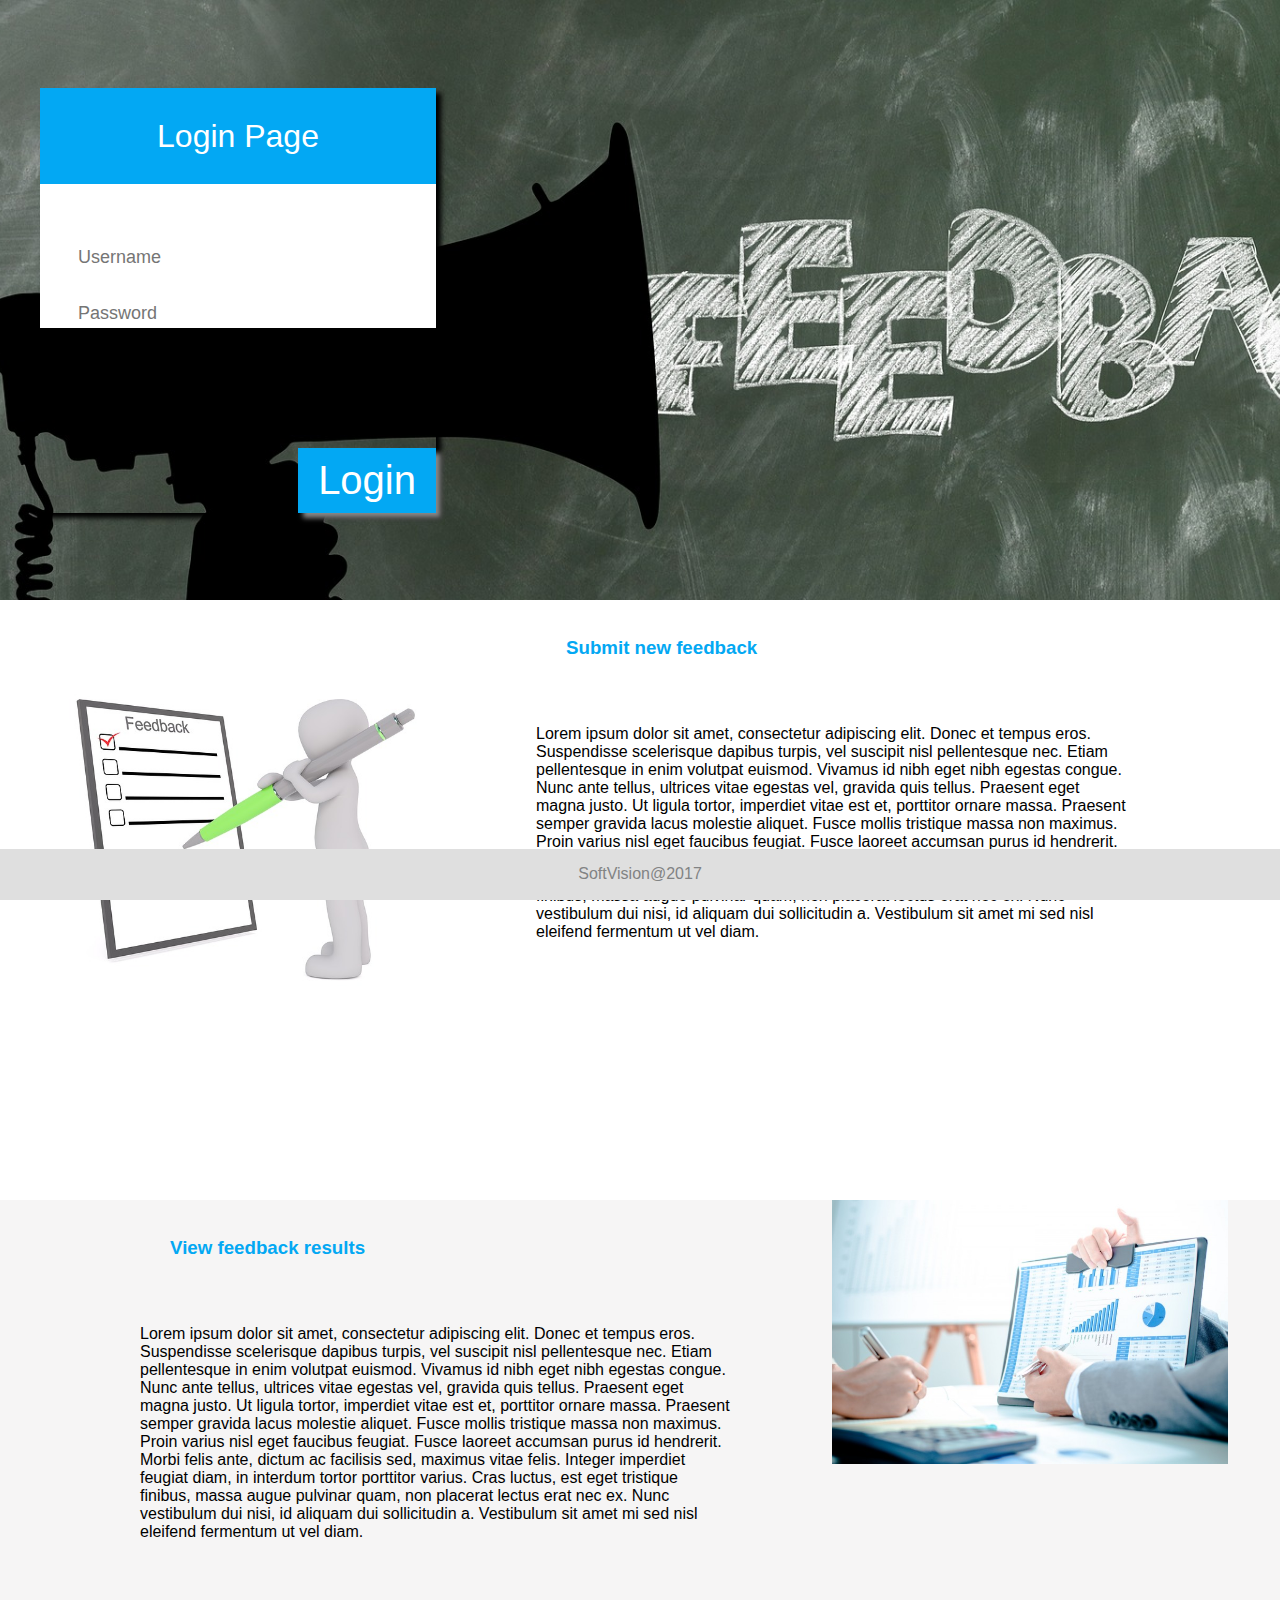
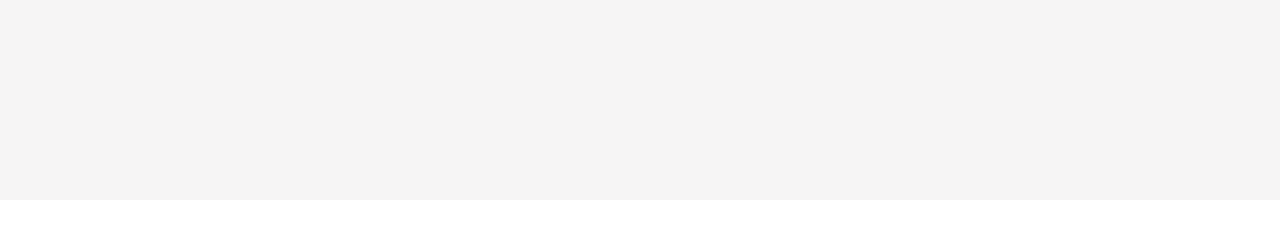
<file: indexv3.html>
<!DOCTYPE html>
<html lang="en">
<head>
    <meta charset="UTF-8">
    <meta name="viewport" content="width=device-width, initial-scale=1.0">
    <link rel="stylesheet" type="text/css" href ="/css/Common.css">
    <link rel="stylesheet" type="text/css" href ="/css/CommonTheme.css">
    <link rel="stylesheet" type="text/css" href ="/css/login.css">
    <link rel="stylesheet" type="text/css" href="/css/Evaluation.css">
    <link rel="stylesheet" type="text/css" href="/css/EvaluationTheme.css">
    <link rel="stylesheet" type="text/css" href="/css/NewEvaluation.css">
    <meta http-equiv="X-UA-Compatible" content="ie=edge">
    <title>Document</title>
</head>
<body>
    
    <div id="app"></div>
    <script src="data.js" type="text/javascript"> </script>
    <script src="src/views/common/common.js" type="text/javascript"> </script>
    <script src="src/indexv3.js" type="text/javascript"></script>
    
    <script src="src/login.js" type="text/javascript"> </script>
    
    <script src="src/Evaluation.js" type="text/javascript"> </script>
    <script src="src/newEvaluation.js" type="text/javascript"> </script>
    
      

      
    
</body>
</html>
</file>
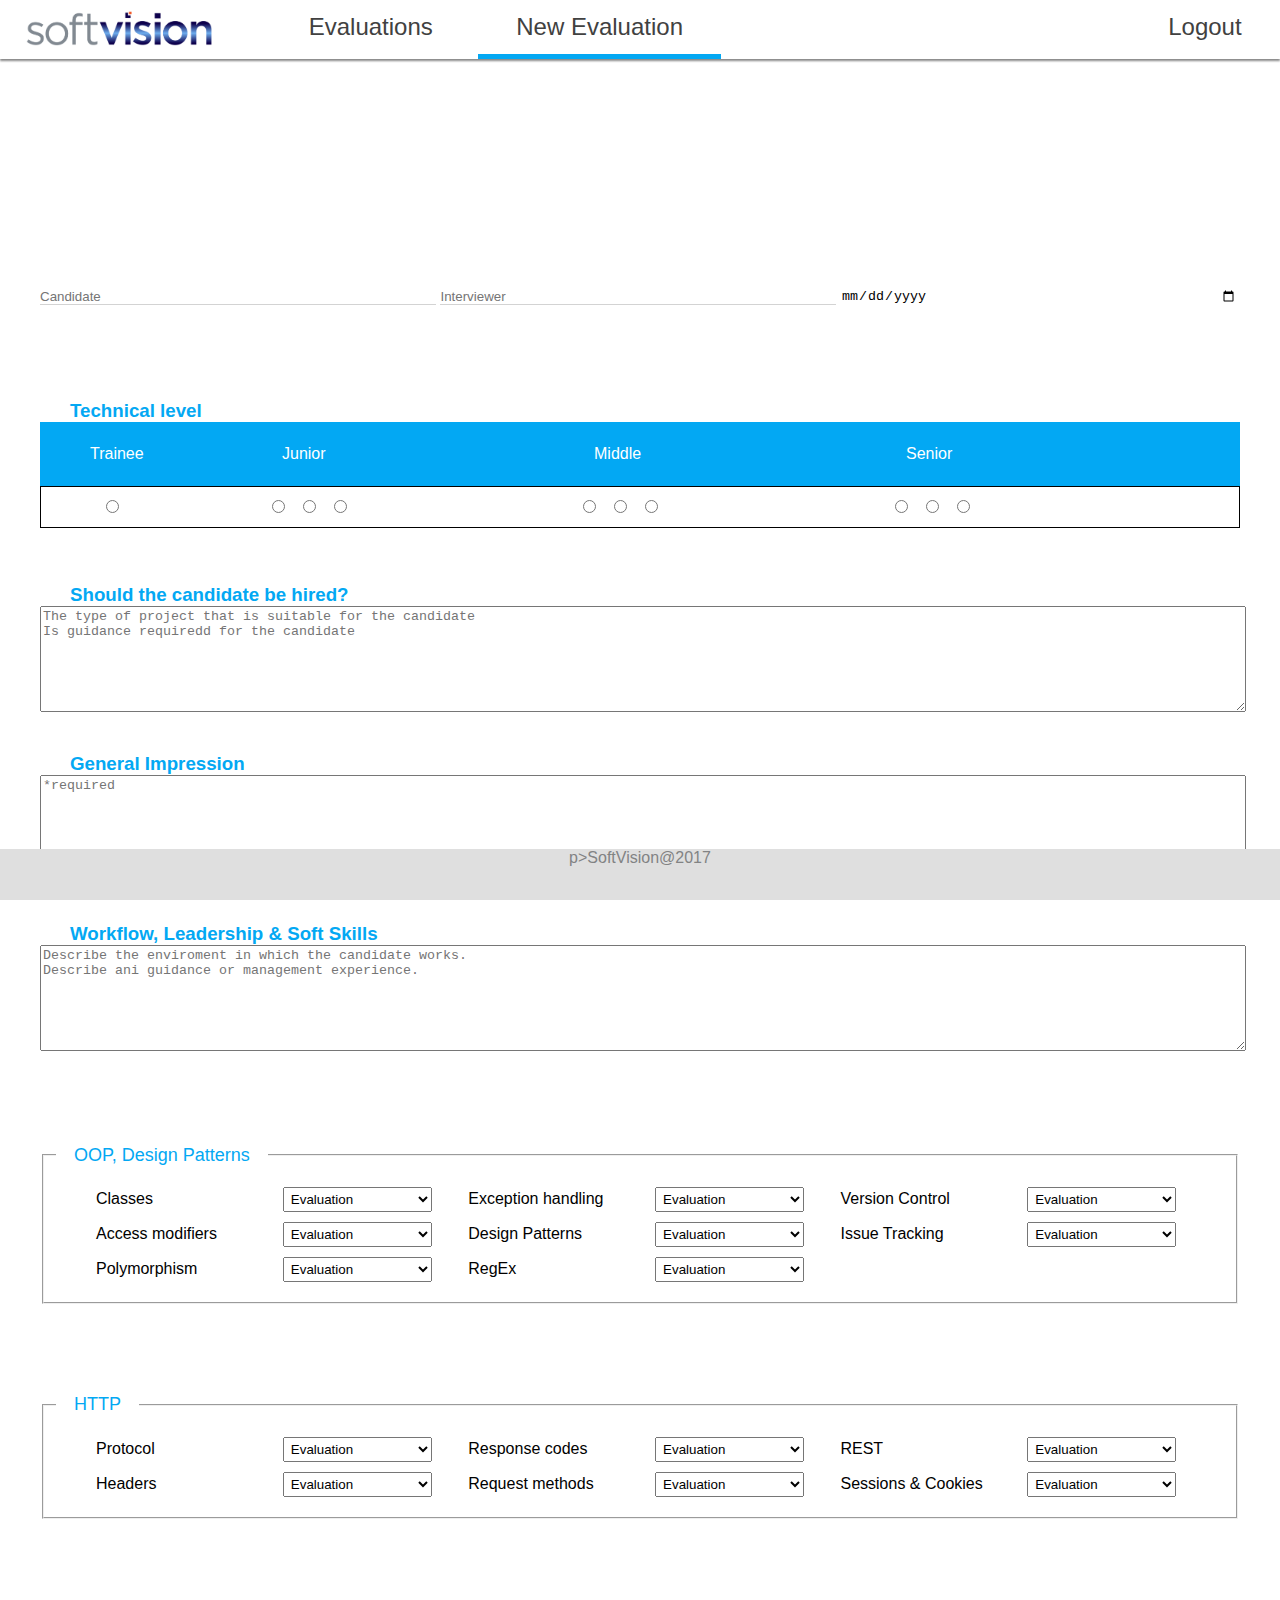
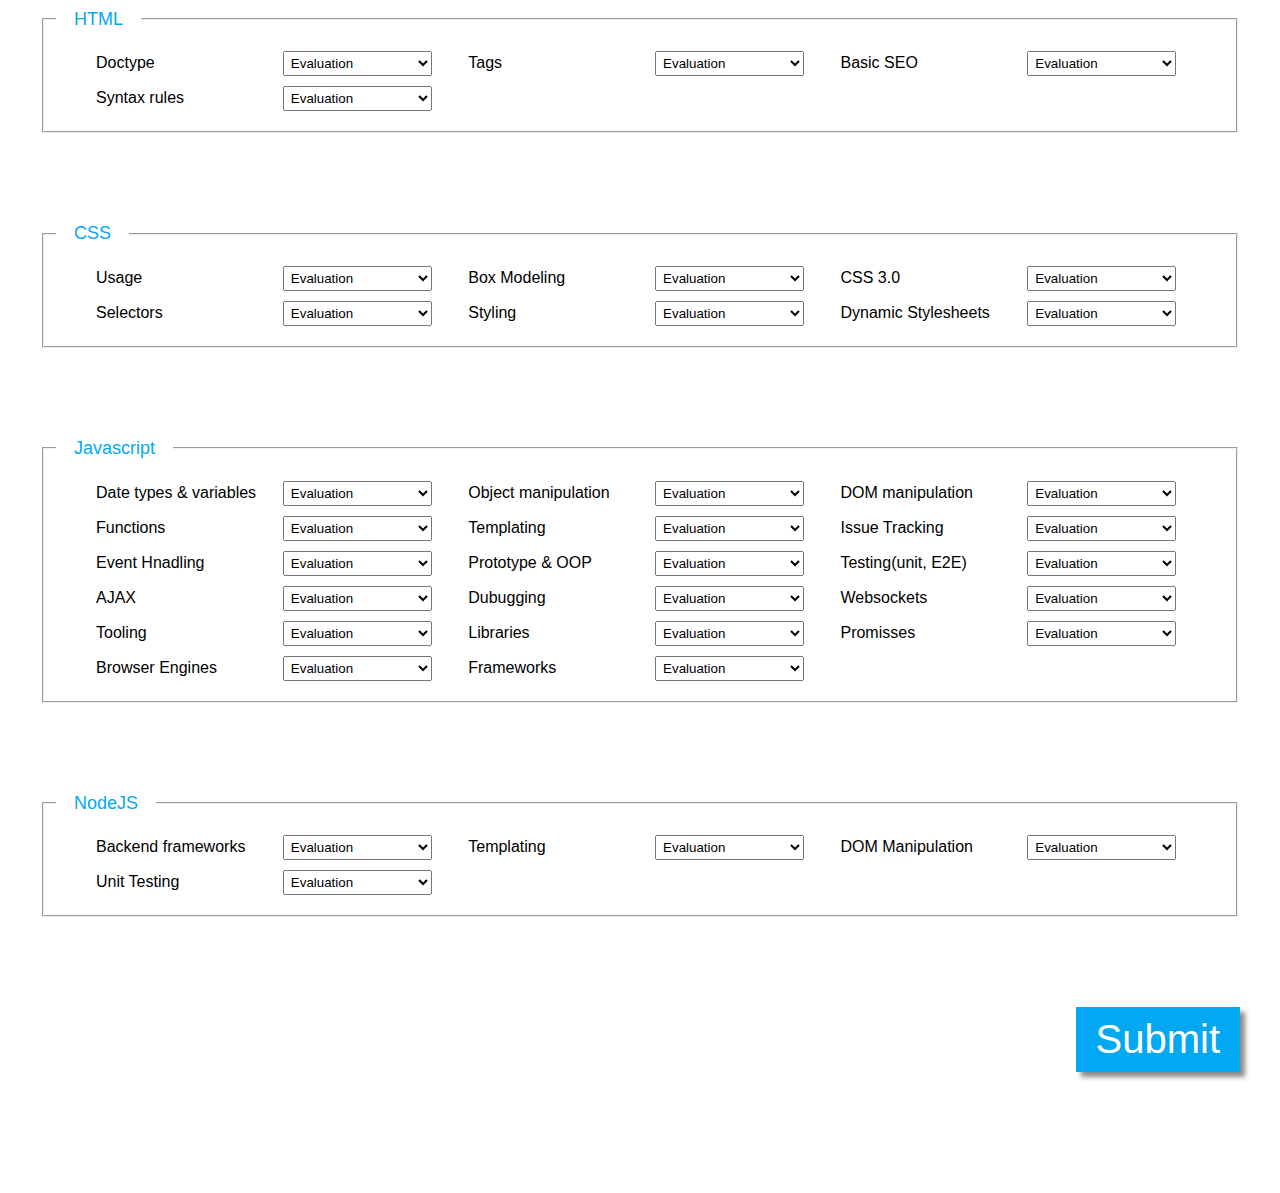
<file: NewEvaluation.html>
<!DOCTYPE html>
<html>
<head>
	<link rel="stylesheet" type="text/css" href="NewEvaluation.css">
</head>
<body>
	<header>
		<ul class="header headerT">
			<li class="header-elements">
				<img class= "main-logo" src="logo-v2.jpg">
			</li>
			<li class="header-elements">
				<a class = "header-elements-link header-elements-linkT " href="Evaluation.html"> Evaluations</a>
			</li>
				<li class="header-elements">
					<a class="header-elements-link header-elements-linkT active-page" href="NewEvaluation.html">New Evaluation</a>
				</li>
			<li class="header-elements right-button">
				<a class= "header-elements-link header-elements-linkT" href="login.html">Logout</a>
			</li>
		</ul> 
	</header>


	<div class = "mainBlock">
		<form class = "candidate-input-box">
				<input class="input-candidate" type="text" name="Candidate" autocomplete="on" placeholder="Candidate" required />
				<input class="input-candidate" type="text" name="Interviewer" autocomplete="on" placeholder="Interviewer" required />
				<input class="input-candidate" type="date" name="Date" placeholder="dd/mm/yyyy" required/>
		</form>
		<div class="radio-boxes">
			<h3>
				Technical level
			</h3>
			<ul class="top-list-radio" >
				<li id="placeHolder"></li>
				<li id="R1" >Trainee</li>
				<li class="R2" >Junior</li>
				<li class="R2" >Middle</li>
				<li class="R2" >Senior</li>
				<li id="extra"></li>
				<div class="clearfix"></div>
			</ul>
			

			<ul class="down-list-radio">
				<li id= "RR1">
					<input type="radio" name="level" value = "T">
				</li>
				<li >
					<input type="radio" name="level" value = "J1">
				</li>
				<li >
					<input type="radio" name="level" value = "J2">
				</li>
				<li class="spacer">
					<input type="radio" name="level" value = "J3">
				</li>
				<li >
					<input type="radio" name="level" value = "M1">
				</li>
				<li >
					<input type="radio" name="level" value = "M2">
				</li>
				<li class="spacer">
					<input type="radio" name="level" value = "M3">
				</li>
				<li >
					<input type="radio" name="level" value = "S1">
				</li>
				<li >
					<input type="radio" name="level" value = "S2">
				</li>
				<li >
					<input type="radio" name="level" value = "S3">
				</li>
				<div class="clearfix"></div>
			</ul>
			<br>			
		</div>



		<div class="user-textarea">
			<h3>Should the candidate be hired?</h3>
			<textarea placeholder="The type of project that is suitable for the candidate &#13;&#10;Is guidance requiredd for the candidate"></textarea>
		</div>

		<div class="user-textarea">
			<h3>General Impression</h3>
			<textarea placeholder="*required" required></textarea>
		</div>

		<div class="user-textarea">
			<h3>Workflow, Leadership &#38; Soft Skills</h3>
			<textarea placeholder="Describe the enviroment in which the candidate works. &#13;&#10;Describe ani guidance or management experience."></textarea>
		</div>


		<form class="legend-box">
			<fieldset>
				<legend>OOP, Design Patterns</legend>
				<ul class="legend-box-list">
					<li class="legend-box-drop">
						<label for="Classes" >Classes</label>
						<select name="Classes" >
							<option selected disabled hidden>Evaluation</option>
							<option value = "0"> 0</option>
							<option value = "1"> 1</option>
							<option value = "2"> 2</option>
							<option value = "3"> 3</option>
						</select>
					</li>

					<li class="legend-box-drop">
					<label for="Exception handling" >Exception handling</label>
						<select name="Exception handling" >
							<option selected disabled hidden>Evaluation</option>
							<option value = "0"> 0</option>
							<option value = "1"> 1</option>
							<option value = "2"> 2</option>
							<option value = "3"> 3</option>
						</select>
					</li>

					<li class="legend-box-drop">
						<label for="Version Control" >Version Control</label>
						<select name="Version Control" >
							<option selected disabled hidden>Evaluation</option>
							<option value = "0"> 0</option>
							<option value = "1"> 1</option>
							<option value = "2"> 2</option>
							<option value = "3"> 3</option>
						</select>
					</li>

					<li class="legend-box-drop">
						<label for="Access modifiers" >Access modifiers</label>
						<select name="Access modifiers" >
							<option selected disabled hidden>Evaluation</option>
							<option value = "0"> 0</option>
							<option value = "1"> 1</option>
							<option value = "2"> 2</option>
							<option value = "3"> 3</option>
						</select>
					</li>

					<li class="legend-box-drop">
						<label for="Design Patterns" >Design Patterns</label>
						<select name="Design Patterns" >
							<option selected disabled hidden>Evaluation</option>
							<option value = "0"> 0</option>
							<option value = "1"> 1</option>
							<option value = "2"> 2</option>
							<option value = "3"> 3</option>
						</select>
					</li>

					<li class="legend-box-drop">
						<label for="Issue Tracking" >Issue Tracking</label>
						<select name="Issue Tracking" >
							<option selected disabled hidden>Evaluation</option>
							<option value = "0"> 0</option>
							<option value = "1"> 1</option>
							<option value = "2"> 2</option>
							<option value = "3"> 3</option>
						</select>
					</li>

					<li class="legend-box-drop">
						<label for="Polymorphism" >Polymorphism</label>
						<select name="Polymorphism" >
							<option selected disabled hidden>Evaluation</option>
							<option value = "0"> 0</option>
							<option value = "1"> 1</option>
							<option value = "2"> 2</option>
							<option value = "3"> 3</option>
						</select>
					</li>

					<li class="legend-box-drop">
						<label for="RegEx" >RegEx</label>
						<select name="RegEx" >
							<option selected disabled hidden>Evaluation</option>
							<option value = "0"> 0</option>
							<option value = "1"> 1</option>
							<option value = "2"> 2</option>
							<option value = "3"> 3</option>
						</select>
					</li>
				</ul>
			</fieldset>
		</form>

		<form  class="legend-box" id="HTTP">
			<fieldset>
				<legend>HTTP</legend>
				<ul class = "legend-box-list">
					<li class="legend-box-drop">
						<label for="Protocol" >Protocol</label>
						<select name="Protocol" >
							<option selected hidden>Evaluation</option>
							<option value = "0"> 0</option>
							<option value = "1"> 1</option>
							<option value = "2"> 2</option>
							<option value = "3"> 3</option>
						</select>
					</li>

					<li class="legend-box-drop">
						<label for="Response codes" >Response codes</label>
						<select name="Response codes" >
							<option selected hidden>Evaluation</option>
							<option value = "0"> 0</option>
							<option value = "1"> 1</option>
							<option value = "2"> 2</option>
							<option value = "3"> 3</option>
						</select>
					</li>

					<li class="legend-box-drop">
						<label for="REST" >REST</label>
						<select name="REST" >
							<option selected hidden>Evaluation</option>
							<option value = "0"> 0</option>
							<option value = "1"> 1</option>
							<option value = "2"> 2</option>
							<option value = "3"> 3</option>
						</select>
					</li>

					<li class="legend-box-drop">
						<label for="Headers" >Headers</label>
						<select name="Headers" >
							<option selected hidden>Evaluation</option>
							<option value = "0"> 0</option>
							<option value = "1"> 1</option>
							<option value = "2"> 2</option>
							<option value = "3"> 3</option>
						</select>
					</li>

					<li class="legend-box-drop">
						<label for="Request methods" >Request methods</label>
						<select name="Request methods" >
							<option selected hidden>Evaluation</option>
							<option value = "0"> 0</option>
							<option value = "1"> 1</option>
							<option value = "2"> 2</option>
							<option value = "3"> 3</option>
						</select>
					</li>

					<li class="legend-box-drop">
						<label for="Issue Tracking" >Sessions &#38; Cookies</label>
						<select name="Issue Tracking" >
							<option selected hidden>Evaluation</option>
							<option value = "0"> 0</option>
							<option value = "1"> 1</option>
							<option value = "2"> 2</option>
							<option value = "3"> 3</option>
						</select>
					</li>




				</ul>
			</fieldset>
		</form>

		<form  class="legend-box" id="HTML">
			<fieldset>
				<legend>HTML</legend>
				<ul class="legend-box-list">
					<li class="legend-box-drop">
						<label for="Doctype" >Doctype</label>
						<select name="Doctype" >
							<option selected hidden>Evaluation</option>
							<option value = "0"> 0</option>
							<option value = "1"> 1</option>
							<option value = "2"> 2</option>
							<option value = "3"> 3</option>
						</select>
					</li>

					<li class="legend-box-drop">
						<label for="Tags" >Tags</label>
						<select name="Tags" >
							<option selected hidden>Evaluation</option>
							<option value = "0"> 0</option>
							<option value = "1"> 1</option>
							<option value = "2"> 2</option>
							<option value = "3"> 3</option>
						</select>
					</li>

					<li class="legend-box-drop">
						<label for="Basic SEO" >Basic SEO</label>
						<select name="Basic SEO" >
							<option selected hidden>Evaluation</option>
							<option value = "0"> 0</option>
							<option value = "1"> 1</option>
							<option value = "2"> 2</option>
							<option value = "3"> 3</option>
						</select>
					</li>

					<li class="legend-box-drop">
						<label for="Syntax rules" >Syntax rules</label>
						<select name="Syntax rules" >
							<option selected hidden>Evaluation</option>
							<option value = "0"> 0</option>
							<option value = "1"> 1</option>
							<option value = "2"> 2</option>
							<option value = "3"> 3</option>
						</select>
					</li>
				</ul>
			</fieldset>
		</form>


		<form  class="legend-box" id="CSS">
			<fieldset>
				<legend>CSS</legend>
				<ul class="legend-box-list">
					<li class="legend-box-drop">
						<label for="Usage" >Usage</label>
						<select name="Usage" >
							<option selected hidden>Evaluation</option>
							<option value = "0"> 0</option>
							<option value = "1"> 1</option>
							<option value = "2"> 2</option>
							<option value = "3"> 3</option>
						</select>
					</li>

					<li class="legend-box-drop">
						<label for="Box Modeling" >Box Modeling</label>
						<select name="Box Modeling" >
							<option selected hidden>Evaluation</option>
							<option value = "0"> 0</option>
							<option value = "1"> 1</option>
							<option value = "2"> 2</option>
							<option value = "3"> 3</option>
						</select>
					</li>

					<li class="legend-box-drop">
						<label for="CSS 3.0" >CSS 3.0</label>
						<select name="CSS 3.0" >
							<option selected hidden>Evaluation</option>
							<option value = "0"> 0</option>
							<option value = "1"> 1</option>
							<option value = "2"> 2</option>
							<option value = "3"> 3</option>
						</select>
					</li>

					<li class="legend-box-drop">
						<label for="Selectors" >Selectors</label>
						<select name="Selectors" >
							<option selected hidden>Evaluation</option>
							<option value = "0"> 0</option>
							<option value = "1"> 1</option>
							<option value = "2"> 2</option>
							<option value = "3"> 3</option>
						</select>
					</li>

					<li class="legend-box-drop">
						<label for="Styling" >Styling</label>
						<select name="Styling" >
							<option selected hidden>Evaluation</option>
							<option value = "0"> 0</option>
							<option value = "1"> 1</option>
							<option value = "2"> 2</option>
							<option value = "3"> 3</option>
						</select>
					</li>

					<li class="legend-box-drop">
						<label for="Dynamic Stylesheets" >Dynamic Stylesheets</label>
						<select name="Dynamic Stylesheets" >
							<option selected hidden>Evaluation</option>
							<option value = "0"> 0</option>
							<option value = "1"> 1</option>
							<option value = "2"> 2</option>
							<option value = "3"> 3</option>
						</select>
					</li>
				</ul>
			</fieldset>
		</form>


		<form  class="legend-box" id="DesignPaterns">
			<fieldset>
				<legend>Javascript</legend>
				<ul class="legend-box-list">
					<li class="legend-box-drop">
						<label for="Date types" >Date types &#38; variables </label>
						<select name="Date types" >
							<option selected disabled hidden>Evaluation</option>
							<option value = "0"> 0</option>
							<option value = "1"> 1</option>
							<option value = "2"> 2</option>
							<option value = "3"> 3</option>
						</select>
					</li>

					<li class="legend-box-drop">
						<label for="Object manipulation" >Object manipulation</label>
						<select name="Object manipulation" >
							<option selected disabled hidden>Evaluation</option>
							<option value = "0"> 0</option>
							<option value = "1"> 1</option>
							<option value = "2"> 2</option>
							<option value = "3"> 3</option>
						</select>
					</li>

					<li class="legend-box-drop">
						<label for="DOM manipulation" >DOM manipulation</label>
						<select name="DOM manipulation" >
							<option selected disabled hidden>Evaluation</option>
							<option value = "0"> 0</option>
							<option value = "1"> 1</option>
							<option value = "2"> 2</option>
							<option value = "3"> 3</option>
						</select>
					</li>

					<li class="legend-box-drop">
						<label for="Functions" >Functions</label>
						<select name="Functions" >
							<option selected disabled hidden>Evaluation</option>
							<option value = "0"> 0</option>
							<option value = "1"> 1</option>
							<option value = "2"> 2</option>
							<option value = "3"> 3</option>
						</select>
					</li>

					<li class="legend-box-drop">
						<label for="Templating" >Templating</label>
						<select name="Templating" >
							<option selected disabled hidden>Evaluation</option>
							<option value = "0"> 0</option>
							<option value = "1"> 1</option>
							<option value = "2"> 2</option>
							<option value = "3"> 3</option>
						</select>
					</li>

					<li class="legend-box-drop">
						<label for="Issue Tracking" >Issue Tracking</label>
						<select name="Issue Tracking" >
							<option selected disabled hidden>Evaluation</option>
							<option value = "0"> 0</option>
							<option value = "1"> 1</option>
							<option value = "2"> 2</option>
							<option value = "3"> 3</option>
						</select>
					</li>

					<li class="legend-box-drop">
						<label for="Polymorphism" >Event Hnadling</label>
						<select name="Polymorphism" >
							<option selected disabled hidden>Evaluation</option>
							<option value = "0"> 0</option>
							<option value = "1"> 1</option>
							<option value = "2"> 2</option>
							<option value = "3"> 3</option>
						</select>
					</li>

					<li class="legend-box-drop">
						<label for="Prototype" >Prototype &#38; OOP</label>
						<select name="Prototype" >
							<option selected disabled hidden>Evaluation</option>
							<option value = "0"> 0</option>
							<option value = "1"> 1</option>
							<option value = "2"> 2</option>
							<option value = "3"> 3</option>
						</select>
					</li>

					<li class="legend-box-drop">
						<label for="Testing" >Testing(unit, E2E)</label>
						<select name="Testing" >
							<option selected disabled hidden>Evaluation</option>
							<option value = "0"> 0</option>
							<option value = "1"> 1</option>
							<option value = "2"> 2</option>
							<option value = "3"> 3</option>
						</select>
					</li>

					<li class="legend-box-drop">
						<label for="AJAX" >AJAX</label>
						<select name="AJAX" >
							<option selected disabled hidden>Evaluation</option>
							<option value = "0"> 0</option>
							<option value = "1"> 1</option>
							<option value = "2"> 2</option>
							<option value = "3"> 3</option>
						</select>
					</li>

					<li class="legend-box-drop">
						<label for="Dubugging" >Dubugging</label>
						<select name="Dubugging" >
							<option selected disabled hidden>Evaluation</option>
							<option value = "0"> 0</option>
							<option value = "1"> 1</option>
							<option value = "2"> 2</option>
							<option value = "3"> 3</option>
						</select>
					</li>

					<li class="legend-box-drop">
						<label for="Websockets" >Websockets</label>
						<select name="Websockets" >
							<option selected disabled hidden>Evaluation</option>
							<option value = "0"> 0</option>
							<option value = "1"> 1</option>
							<option value = "2"> 2</option>
							<option value = "3"> 3</option>
						</select>
					</li>

					<li class="legend-box-drop">
						<label for="Tooling" >Tooling</label>
						<select name="Tooling" >
							<option selected disabled hidden>Evaluation</option>
							<option value = "0"> 0</option>
							<option value = "1"> 1</option>
							<option value = "2"> 2</option>
							<option value = "3"> 3</option>
						</select>
					</li>

					<li class="legend-box-drop">
						<label for="Libraries" >Libraries</label>
						<select name="Libraries" >
							<option selected disabled hidden>Evaluation</option>
							<option value = "0"> 0</option>
							<option value = "1"> 1</option>
							<option value = "2"> 2</option>
							<option value = "3"> 3</option>
						</select>
					</li>

					<li class="legend-box-drop">
						<label for="Promisses" >Promisses</label>
						<select name="Promisses" >
							<option selected disabled hidden>Evaluation</option>
							<option value = "0"> 0</option>
							<option value = "1"> 1</option>
							<option value = "2"> 2</option>
							<option value = "3"> 3</option>
						</select>
					</li>

					<li class="legend-box-drop">
						<label for="Browser Engines" >Browser Engines</label>
						<select name="Browser Engines" >
							<option selected disabled hidden>Evaluation</option>
							<option value = "0"> 0</option>
							<option value = "1"> 1</option>
							<option value = "2"> 2</option>
							<option value = "3"> 3</option>
						</select>
					</li>

					<li class="legend-box-drop">
						<label for="Frameworks" >Frameworks</label>
						<select name="Frameworks" >
							<option selected disabled hidden>Evaluation</option>
							<option value = "0"> 0</option>
							<option value = "1"> 1</option>
							<option value = "2"> 2</option>
							<option value = "3"> 3</option>
						</select>
					</li>
				</ul>
			</fieldset>
		</form>


		<form  class="legend-box" id="HTML">
			<fieldset>
				<legend>NodeJS</legend>
				<ul class="legend-box-list">
					<li class="legend-box-drop">
						<label for="Backend frameworks" >Backend frameworks</label>
						<select name="Backend frameworks" >
							<option selected hidden>Evaluation</option>
							<option value = "0"> 0</option>
							<option value = "1"> 1</option>
							<option value = "2"> 2</option>
							<option value = "3"> 3</option>
						</select>
					</li>

					<li class="legend-box-drop">
						<label for="Templating" >Templating</label>
						<select name="Templating" >
							<option selected hidden>Evaluation</option>
							<option value = "0"> 0</option>
							<option value = "1"> 1</option>
							<option value = "2"> 2</option>
							<option value = "3"> 3</option>
						</select>
					</li>

					<li class="legend-box-drop">
						<label for="DOM Manipulation" >DOM Manipulation</label>
						<select name="DOM Manipulation" >
							<option selected hidden>Evaluation</option>
							<option value = "0"> 0</option>
							<option value = "1"> 1</option>
							<option value = "2"> 2</option>
							<option value = "3"> 3</option>
						</select>
					</li>

					<li class="legend-box-drop">
						<label for="Unit Testing" >Unit Testing</label>
						<select name="Unit Testing" >
							<option selected hidden>Evaluation</option>
							<option value = "0"> 0</option>
							<option value = "1"> 1</option>
							<option value = "2"> 2</option>
							<option value = "3"> 3</option>
						</select>
					</li>
				</ul>
			</fieldset>
		</form>

		<div class= "submit-button">
			<form action="Evaluation.html">
				<input  type="submit" name="button" value="Submit">
			</form>
		</div>

	</div>
	


	<footer class="footer footerT" >
		p>SoftVision@2017</p>
	</footer>


</body>
</file>
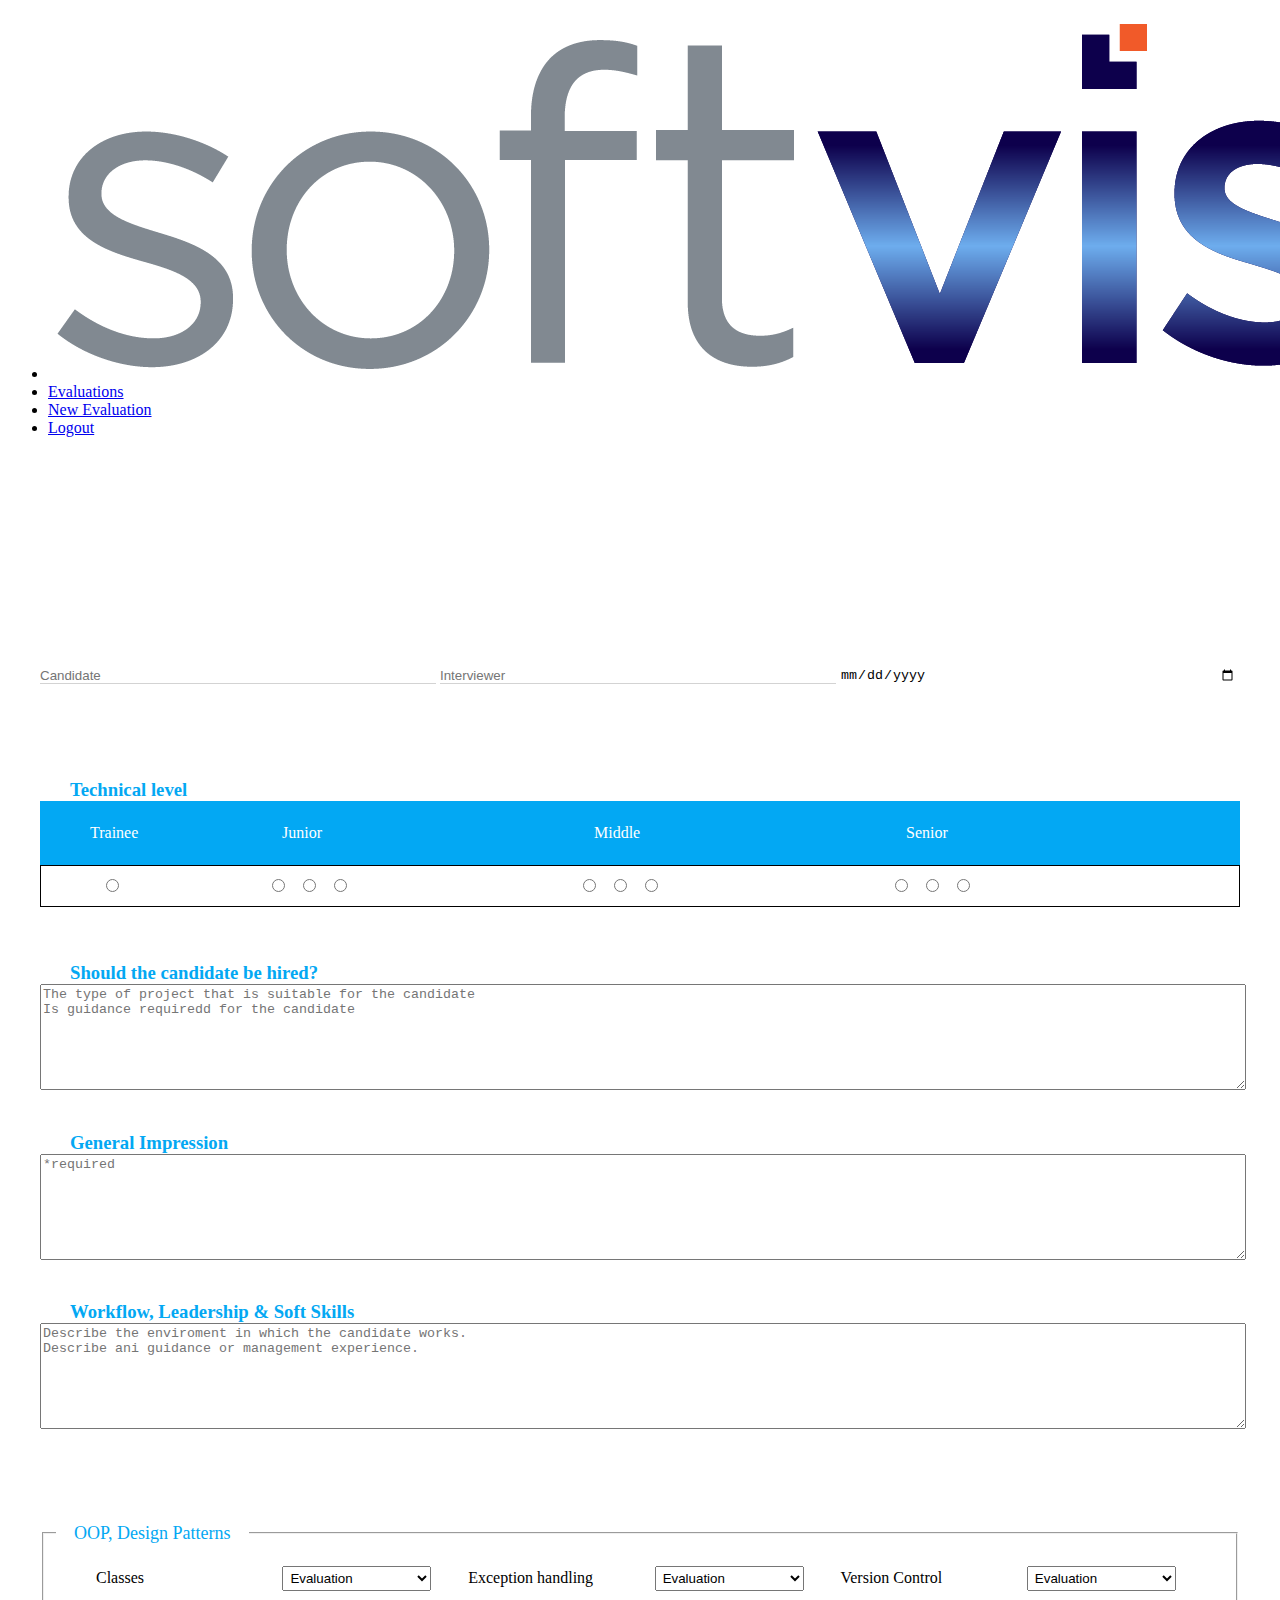
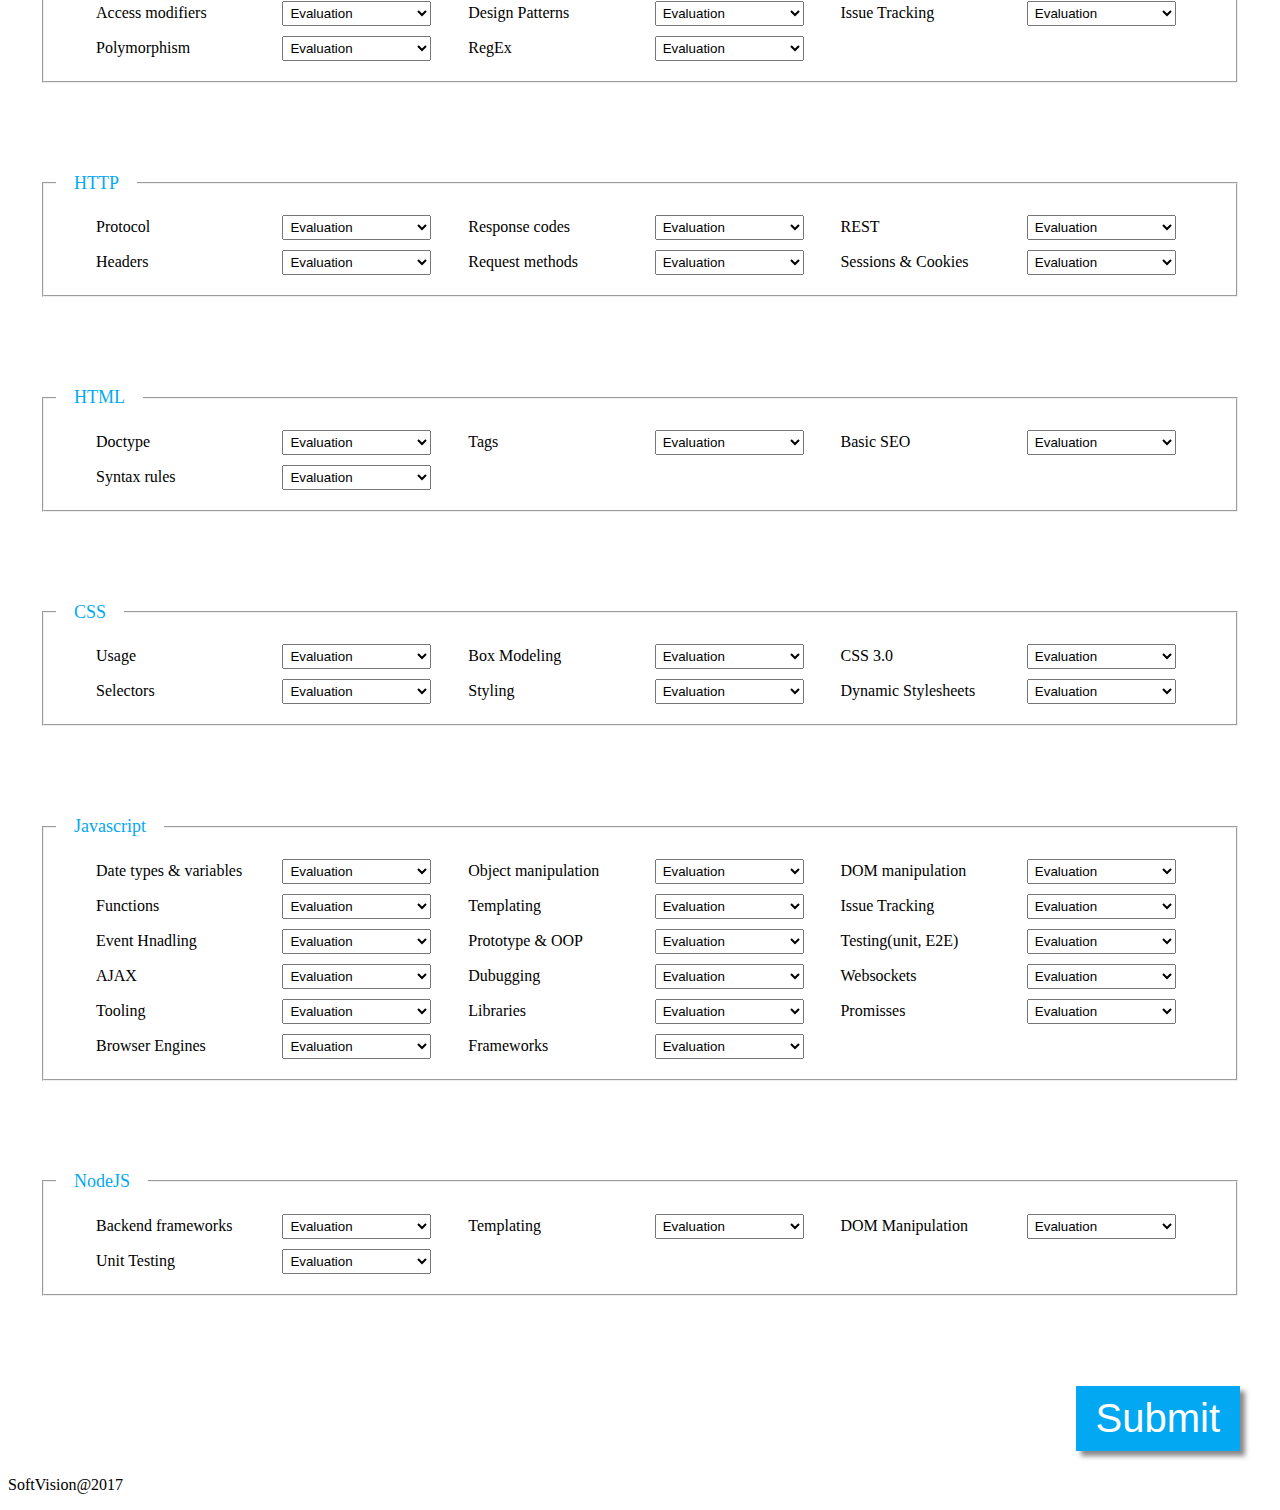
<file: oldVersions/StaticHTML/NewEvaluation.html>
<!DOCTYPE html>
<html>
<head>
	<link rel="stylesheet" type="text/css" href="/css/NewEvaluation.css">
</head>
<body>
	<header>
		<ul class="header headerT">
			<li class="header-elements">
				<img class= "main-logo" src="/assets/logo-v2.jpg">
			</li>
			<li class="header-elements">
				<a class = "header-elements-link header-elements-linkT " href="Evaluation.html"> Evaluations</a>
			</li>
				<li class="header-elements">
					<a class="header-elements-link header-elements-linkT active-page" href="NewEvaluation.html">New Evaluation</a>
				</li>
			<li class="header-elements right-button">
				<a class= "header-elements-link header-elements-linkT" href="login.html">Logout</a>
			</li>
		</ul> 
	</header>


	<div class = "mainBlock">
		<form class = "candidate-input-box">
				<input class="input-candidate" type="text" name="Candidate" autocomplete="on" placeholder="Candidate" required />
				<input class="input-candidate" type="text" name="Interviewer" autocomplete="on" placeholder="Interviewer" required />
				<input class="input-candidate" type="date" name="Date" placeholder="dd/mm/yyyy" required/>
		</form>
		<div class="radio-boxes">
			<h3>
				Technical level
			</h3>
			<ul class="top-list-radio" >
				<li id="placeHolder"></li>
				<li id="R1" >Trainee</li>
				<li class="R2" >Junior</li>
				<li class="R2" >Middle</li>
				<li class="R2" >Senior</li>
				<li id="extra"></li>
				<div class="clearfix"></div>
			</ul>
			

			<ul class="down-list-radio">
				<li id= "RR1">
					<input type="radio" name="level" value = "T">
				</li>
				<li >
					<input type="radio" name="level" value = "J1">
				</li>
				<li >
					<input type="radio" name="level" value = "J2">
				</li>
				<li class="spacer">
					<input type="radio" name="level" value = "J3">
				</li>
				<li >
					<input type="radio" name="level" value = "M1">
				</li>
				<li >
					<input type="radio" name="level" value = "M2">
				</li>
				<li class="spacer">
					<input type="radio" name="level" value = "M3">
				</li>
				<li >
					<input type="radio" name="level" value = "S1">
				</li>
				<li >
					<input type="radio" name="level" value = "S2">
				</li>
				<li >
					<input type="radio" name="level" value = "S3">
				</li>
				<div class="clearfix"></div>
			</ul>
			<br>			
		</div>



		<div class="user-textarea">
			<h3>Should the candidate be hired?</h3>
			<textarea placeholder="The type of project that is suitable for the candidate &#13;&#10;Is guidance requiredd for the candidate"></textarea>
		</div>

		<div class="user-textarea">
			<h3>General Impression</h3>
			<textarea placeholder="*required" required></textarea>
		</div>

		<div class="user-textarea">
			<h3>Workflow, Leadership &#38; Soft Skills</h3>
			<textarea placeholder="Describe the enviroment in which the candidate works. &#13;&#10;Describe ani guidance or management experience."></textarea>
		</div>


		<form class="legend-box">
			<fieldset>
				<legend>OOP, Design Patterns</legend>
				<ul class="legend-box-list">
					<li class="legend-box-drop">
						<label for="Classes" >Classes</label>
						<select name="Classes" >
							<option selected disabled hidden>Evaluation</option>
							<option value = "0"> 0</option>
							<option value = "1"> 1</option>
							<option value = "2"> 2</option>
							<option value = "3"> 3</option>
						</select>
					</li>

					<li class="legend-box-drop">
					<label for="Exception handling" >Exception handling</label>
						<select name="Exception handling" >
							<option selected disabled hidden>Evaluation</option>
							<option value = "0"> 0</option>
							<option value = "1"> 1</option>
							<option value = "2"> 2</option>
							<option value = "3"> 3</option>
						</select>
					</li>

					<li class="legend-box-drop">
						<label for="Version Control" >Version Control</label>
						<select name="Version Control" >
							<option selected disabled hidden>Evaluation</option>
							<option value = "0"> 0</option>
							<option value = "1"> 1</option>
							<option value = "2"> 2</option>
							<option value = "3"> 3</option>
						</select>
					</li>

					<li class="legend-box-drop">
						<label for="Access modifiers" >Access modifiers</label>
						<select name="Access modifiers" >
							<option selected disabled hidden>Evaluation</option>
							<option value = "0"> 0</option>
							<option value = "1"> 1</option>
							<option value = "2"> 2</option>
							<option value = "3"> 3</option>
						</select>
					</li>

					<li class="legend-box-drop">
						<label for="Design Patterns" >Design Patterns</label>
						<select name="Design Patterns" >
							<option selected disabled hidden>Evaluation</option>
							<option value = "0"> 0</option>
							<option value = "1"> 1</option>
							<option value = "2"> 2</option>
							<option value = "3"> 3</option>
						</select>
					</li>

					<li class="legend-box-drop">
						<label for="Issue Tracking" >Issue Tracking</label>
						<select name="Issue Tracking" >
							<option selected disabled hidden>Evaluation</option>
							<option value = "0"> 0</option>
							<option value = "1"> 1</option>
							<option value = "2"> 2</option>
							<option value = "3"> 3</option>
						</select>
					</li>

					<li class="legend-box-drop">
						<label for="Polymorphism" >Polymorphism</label>
						<select name="Polymorphism" >
							<option selected disabled hidden>Evaluation</option>
							<option value = "0"> 0</option>
							<option value = "1"> 1</option>
							<option value = "2"> 2</option>
							<option value = "3"> 3</option>
						</select>
					</li>

					<li class="legend-box-drop">
						<label for="RegEx" >RegEx</label>
						<select name="RegEx" >
							<option selected disabled hidden>Evaluation</option>
							<option value = "0"> 0</option>
							<option value = "1"> 1</option>
							<option value = "2"> 2</option>
							<option value = "3"> 3</option>
						</select>
					</li>
				</ul>
			</fieldset>
		</form>

		<form  class="legend-box" id="HTTP">
			<fieldset>
				<legend>HTTP</legend>
				<ul class = "legend-box-list">
					<li class="legend-box-drop">
						<label for="Protocol" >Protocol</label>
						<select name="Protocol" >
							<option selected hidden>Evaluation</option>
							<option value = "0"> 0</option>
							<option value = "1"> 1</option>
							<option value = "2"> 2</option>
							<option value = "3"> 3</option>
						</select>
					</li>

					<li class="legend-box-drop">
						<label for="Response codes" >Response codes</label>
						<select name="Response codes" >
							<option selected hidden>Evaluation</option>
							<option value = "0"> 0</option>
							<option value = "1"> 1</option>
							<option value = "2"> 2</option>
							<option value = "3"> 3</option>
						</select>
					</li>

					<li class="legend-box-drop">
						<label for="REST" >REST</label>
						<select name="REST" >
							<option selected hidden>Evaluation</option>
							<option value = "0"> 0</option>
							<option value = "1"> 1</option>
							<option value = "2"> 2</option>
							<option value = "3"> 3</option>
						</select>
					</li>

					<li class="legend-box-drop">
						<label for="Headers" >Headers</label>
						<select name="Headers" >
							<option selected hidden>Evaluation</option>
							<option value = "0"> 0</option>
							<option value = "1"> 1</option>
							<option value = "2"> 2</option>
							<option value = "3"> 3</option>
						</select>
					</li>

					<li class="legend-box-drop">
						<label for="Request methods" >Request methods</label>
						<select name="Request methods" >
							<option selected hidden>Evaluation</option>
							<option value = "0"> 0</option>
							<option value = "1"> 1</option>
							<option value = "2"> 2</option>
							<option value = "3"> 3</option>
						</select>
					</li>

					<li class="legend-box-drop">
						<label for="Issue Tracking" >Sessions &#38; Cookies</label>
						<select name="Issue Tracking" >
							<option selected hidden>Evaluation</option>
							<option value = "0"> 0</option>
							<option value = "1"> 1</option>
							<option value = "2"> 2</option>
							<option value = "3"> 3</option>
						</select>
					</li>




				</ul>
			</fieldset>
		</form>

		<form  class="legend-box" id="HTML">
			<fieldset>
				<legend>HTML</legend>
				<ul class="legend-box-list">
					<li class="legend-box-drop">
						<label for="Doctype" >Doctype</label>
						<select name="Doctype" >
							<option selected hidden>Evaluation</option>
							<option value = "0"> 0</option>
							<option value = "1"> 1</option>
							<option value = "2"> 2</option>
							<option value = "3"> 3</option>
						</select>
					</li>

					<li class="legend-box-drop">
						<label for="Tags" >Tags</label>
						<select name="Tags" >
							<option selected hidden>Evaluation</option>
							<option value = "0"> 0</option>
							<option value = "1"> 1</option>
							<option value = "2"> 2</option>
							<option value = "3"> 3</option>
						</select>
					</li>

					<li class="legend-box-drop">
						<label for="Basic SEO" >Basic SEO</label>
						<select name="Basic SEO" >
							<option selected hidden>Evaluation</option>
							<option value = "0"> 0</option>
							<option value = "1"> 1</option>
							<option value = "2"> 2</option>
							<option value = "3"> 3</option>
						</select>
					</li>

					<li class="legend-box-drop">
						<label for="Syntax rules" >Syntax rules</label>
						<select name="Syntax rules" >
							<option selected hidden>Evaluation</option>
							<option value = "0"> 0</option>
							<option value = "1"> 1</option>
							<option value = "2"> 2</option>
							<option value = "3"> 3</option>
						</select>
					</li>
				</ul>
			</fieldset>
		</form>


		<form  class="legend-box" id="CSS">
			<fieldset>
				<legend>CSS</legend>
				<ul class="legend-box-list">
					<li class="legend-box-drop">
						<label for="Usage" >Usage</label>
						<select name="Usage" >
							<option selected hidden>Evaluation</option>
							<option value = "0"> 0</option>
							<option value = "1"> 1</option>
							<option value = "2"> 2</option>
							<option value = "3"> 3</option>
						</select>
					</li>

					<li class="legend-box-drop">
						<label for="Box Modeling" >Box Modeling</label>
						<select name="Box Modeling" >
							<option selected hidden>Evaluation</option>
							<option value = "0"> 0</option>
							<option value = "1"> 1</option>
							<option value = "2"> 2</option>
							<option value = "3"> 3</option>
						</select>
					</li>

					<li class="legend-box-drop">
						<label for="CSS 3.0" >CSS 3.0</label>
						<select name="CSS 3.0" >
							<option selected hidden>Evaluation</option>
							<option value = "0"> 0</option>
							<option value = "1"> 1</option>
							<option value = "2"> 2</option>
							<option value = "3"> 3</option>
						</select>
					</li>

					<li class="legend-box-drop">
						<label for="Selectors" >Selectors</label>
						<select name="Selectors" >
							<option selected hidden>Evaluation</option>
							<option value = "0"> 0</option>
							<option value = "1"> 1</option>
							<option value = "2"> 2</option>
							<option value = "3"> 3</option>
						</select>
					</li>

					<li class="legend-box-drop">
						<label for="Styling" >Styling</label>
						<select name="Styling" >
							<option selected hidden>Evaluation</option>
							<option value = "0"> 0</option>
							<option value = "1"> 1</option>
							<option value = "2"> 2</option>
							<option value = "3"> 3</option>
						</select>
					</li>

					<li class="legend-box-drop">
						<label for="Dynamic Stylesheets" >Dynamic Stylesheets</label>
						<select name="Dynamic Stylesheets" >
							<option selected hidden>Evaluation</option>
							<option value = "0"> 0</option>
							<option value = "1"> 1</option>
							<option value = "2"> 2</option>
							<option value = "3"> 3</option>
						</select>
					</li>
				</ul>
			</fieldset>
		</form>


		<form  class="legend-box" id="DesignPaterns">
			<fieldset>
				<legend>Javascript</legend>
				<ul class="legend-box-list">
					<li class="legend-box-drop">
						<label for="Date types" >Date types &#38; variables </label>
						<select name="Date types" >
							<option selected disabled hidden>Evaluation</option>
							<option value = "0"> 0</option>
							<option value = "1"> 1</option>
							<option value = "2"> 2</option>
							<option value = "3"> 3</option>
						</select>
					</li>

					<li class="legend-box-drop">
						<label for="Object manipulation" >Object manipulation</label>
						<select name="Object manipulation" >
							<option selected disabled hidden>Evaluation</option>
							<option value = "0"> 0</option>
							<option value = "1"> 1</option>
							<option value = "2"> 2</option>
							<option value = "3"> 3</option>
						</select>
					</li>

					<li class="legend-box-drop">
						<label for="DOM manipulation" >DOM manipulation</label>
						<select name="DOM manipulation" >
							<option selected disabled hidden>Evaluation</option>
							<option value = "0"> 0</option>
							<option value = "1"> 1</option>
							<option value = "2"> 2</option>
							<option value = "3"> 3</option>
						</select>
					</li>

					<li class="legend-box-drop">
						<label for="Functions" >Functions</label>
						<select name="Functions" >
							<option selected disabled hidden>Evaluation</option>
							<option value = "0"> 0</option>
							<option value = "1"> 1</option>
							<option value = "2"> 2</option>
							<option value = "3"> 3</option>
						</select>
					</li>

					<li class="legend-box-drop">
						<label for="Templating" >Templating</label>
						<select name="Templating" >
							<option selected disabled hidden>Evaluation</option>
							<option value = "0"> 0</option>
							<option value = "1"> 1</option>
							<option value = "2"> 2</option>
							<option value = "3"> 3</option>
						</select>
					</li>

					<li class="legend-box-drop">
						<label for="Issue Tracking" >Issue Tracking</label>
						<select name="Issue Tracking" >
							<option selected disabled hidden>Evaluation</option>
							<option value = "0"> 0</option>
							<option value = "1"> 1</option>
							<option value = "2"> 2</option>
							<option value = "3"> 3</option>
						</select>
					</li>

					<li class="legend-box-drop">
						<label for="Polymorphism" >Event Hnadling</label>
						<select name="Polymorphism" >
							<option selected disabled hidden>Evaluation</option>
							<option value = "0"> 0</option>
							<option value = "1"> 1</option>
							<option value = "2"> 2</option>
							<option value = "3"> 3</option>
						</select>
					</li>

					<li class="legend-box-drop">
						<label for="Prototype" >Prototype &#38; OOP</label>
						<select name="Prototype" >
							<option selected disabled hidden>Evaluation</option>
							<option value = "0"> 0</option>
							<option value = "1"> 1</option>
							<option value = "2"> 2</option>
							<option value = "3"> 3</option>
						</select>
					</li>

					<li class="legend-box-drop">
						<label for="Testing" >Testing(unit, E2E)</label>
						<select name="Testing" >
							<option selected disabled hidden>Evaluation</option>
							<option value = "0"> 0</option>
							<option value = "1"> 1</option>
							<option value = "2"> 2</option>
							<option value = "3"> 3</option>
						</select>
					</li>

					<li class="legend-box-drop">
						<label for="AJAX" >AJAX</label>
						<select name="AJAX" >
							<option selected disabled hidden>Evaluation</option>
							<option value = "0"> 0</option>
							<option value = "1"> 1</option>
							<option value = "2"> 2</option>
							<option value = "3"> 3</option>
						</select>
					</li>

					<li class="legend-box-drop">
						<label for="Dubugging" >Dubugging</label>
						<select name="Dubugging" >
							<option selected disabled hidden>Evaluation</option>
							<option value = "0"> 0</option>
							<option value = "1"> 1</option>
							<option value = "2"> 2</option>
							<option value = "3"> 3</option>
						</select>
					</li>

					<li class="legend-box-drop">
						<label for="Websockets" >Websockets</label>
						<select name="Websockets" >
							<option selected disabled hidden>Evaluation</option>
							<option value = "0"> 0</option>
							<option value = "1"> 1</option>
							<option value = "2"> 2</option>
							<option value = "3"> 3</option>
						</select>
					</li>

					<li class="legend-box-drop">
						<label for="Tooling" >Tooling</label>
						<select name="Tooling" >
							<option selected disabled hidden>Evaluation</option>
							<option value = "0"> 0</option>
							<option value = "1"> 1</option>
							<option value = "2"> 2</option>
							<option value = "3"> 3</option>
						</select>
					</li>

					<li class="legend-box-drop">
						<label for="Libraries" >Libraries</label>
						<select name="Libraries" >
							<option selected disabled hidden>Evaluation</option>
							<option value = "0"> 0</option>
							<option value = "1"> 1</option>
							<option value = "2"> 2</option>
							<option value = "3"> 3</option>
						</select>
					</li>

					<li class="legend-box-drop">
						<label for="Promisses" >Promisses</label>
						<select name="Promisses" >
							<option selected disabled hidden>Evaluation</option>
							<option value = "0"> 0</option>
							<option value = "1"> 1</option>
							<option value = "2"> 2</option>
							<option value = "3"> 3</option>
						</select>
					</li>

					<li class="legend-box-drop">
						<label for="Browser Engines" >Browser Engines</label>
						<select name="Browser Engines" >
							<option selected disabled hidden>Evaluation</option>
							<option value = "0"> 0</option>
							<option value = "1"> 1</option>
							<option value = "2"> 2</option>
							<option value = "3"> 3</option>
						</select>
					</li>

					<li class="legend-box-drop">
						<label for="Frameworks" >Frameworks</label>
						<select name="Frameworks" >
							<option selected disabled hidden>Evaluation</option>
							<option value = "0"> 0</option>
							<option value = "1"> 1</option>
							<option value = "2"> 2</option>
							<option value = "3"> 3</option>
						</select>
					</li>
				</ul>
			</fieldset>
		</form>


		<form  class="legend-box" id="HTML">
			<fieldset>
				<legend>NodeJS</legend>
				<ul class="legend-box-list">
					<li class="legend-box-drop">
						<label for="Backend frameworks" >Backend frameworks</label>
						<select name="Backend frameworks" >
							<option selected hidden>Evaluation</option>
							<option value = "0"> 0</option>
							<option value = "1"> 1</option>
							<option value = "2"> 2</option>
							<option value = "3"> 3</option>
						</select>
					</li>

					<li class="legend-box-drop">
						<label for="Templating" >Templating</label>
						<select name="Templating" >
							<option selected hidden>Evaluation</option>
							<option value = "0"> 0</option>
							<option value = "1"> 1</option>
							<option value = "2"> 2</option>
							<option value = "3"> 3</option>
						</select>
					</li>

					<li class="legend-box-drop">
						<label for="DOM Manipulation" >DOM Manipulation</label>
						<select name="DOM Manipulation" >
							<option selected hidden>Evaluation</option>
							<option value = "0"> 0</option>
							<option value = "1"> 1</option>
							<option value = "2"> 2</option>
							<option value = "3"> 3</option>
						</select>
					</li>

					<li class="legend-box-drop">
						<label for="Unit Testing" >Unit Testing</label>
						<select name="Unit Testing" >
							<option selected hidden>Evaluation</option>
							<option value = "0"> 0</option>
							<option value = "1"> 1</option>
							<option value = "2"> 2</option>
							<option value = "3"> 3</option>
						</select>
					</li>
				</ul>
			</fieldset>
		</form>

		<div class= "submit-button">
			<form action="Evaluation.html">
				<input  type="submit" name="button" value="Submit">
			</form>
		</div>

	</div>
	


	<footer class="footer footerT" >
			<p>SoftVision@2017</p>
	</footer>


</body>
</file>
<file: css/Common.css>
body{
	font-family: "Arial", sans-serif;
	position: relative;
  	margin: 0;
  	padding-bottom: 50px;
  	min-height: 100%;
}


/*----------------  Page header   --------------------*/
.navigation-bar{
	list-style-type: none;
    margin: 0;
    padding: 0;
    overflow: hidden;
    width: 100%;
    min-width: 1200px;
}

.navigation-bar-element{
	display: inline-block;
}


.navigation-bar-element-link{
	display: block;	
	padding: 1vw 3vw;
}




.float-right-element{
	float:right;
}
.navigation-bar-logo{
	height: 35px; 
	vertical-align: middle;
	padding-right: 4vw;
	padding-left: 2vw;
}

.navigation-bar-active-page{
	border-style: solid;
	border-width: 0px 0px 5px 0px;
}


/*-----------------   Footer -----------------*/


.page-footer{
	bottom:0;
	position:fixed;
	z-index:150;
	height:35px;
	width:100%;  
	padding-bottom: 1em;
	
  }
</file>
<file: css/CommonTheme.css>
/*------- Header Theme ---------*/

.navigation-bar-theme{
	box-shadow: 0px 2px 2px #888888;
	font-weight: 400;
	font-size: 24px;
}

.navigation-bar-element-link-theme{
	color: #414141;
	text-align: center;
	text-decoration: none;
}

.navigation-bar-active-page-theme{
	border-color: #03a8f3;
}

/*-----------------   Footer -----------------*/

.page-footer-theme{
	color:#828384;
	background-color: #dfdfdf;
	text-align: center; 
	vertical-align: middle;
  }
</file>
<file: css/login.css>
/*------------------ Global ---------------*/
.grid{
  width: 1200px;
  display: flex;
  margin:0 auto;
  height: 600px;
}





/*------------------ Header --------------------*/

.pageHeaderT{
  background: url(/assets/feedback-banner.jpg) center center no-repeat;
  background-size: cover;
}
.pageHeader{
  position: relative;
  height: 600px;
  width: 100%;
}

.login-box{
  position: relative;
  width: 33%;
  align-self: center;
}
.login-boxT{
  box-shadow: 5px 5px 5px #000000;
}

.login-box-headerT{
  font-weight: 400;
  background-color: #03a8f3;
  color: #ffffff;
}
.login-box-header{
  line-height: 3em;
  text-align: center;
  margin: 0;
}

.credential-boxT{
  background: #ffffff;
}

.credential-box{
  line-height: 4em;
  text-align: center;
  padding-top: 2em;
}


.credential-field {
  display: block;
  width:85%;
  margin: 1.5em 0 0em 2em;
  border: 0;
  height: 1.5em;
}

.credential-fieldT{
  font-size: 18px;
  font-weight: 100;
}
.credential-fieldT:focus{
  outline:none;
}

.credential-login-button{
  font-size: 16px;
  color: #ffffff;
  background-color:#03a8f3;
  box-shadow:0px 10px 5px #888888;
  margin-top:3em;
}
.credential-login-buttonT{
  border:0;
  padding: 0.25em 2em;
}



/*----------------- Text Area ---------------------------*/



.grid-text{
  width:66%;
  display: inline-block;
}
.grid-image{
  width: 33%;
  display: inline-block;
}
.grid-image img{
  width: 100%;
}
.grid-text-content{
  padding:50px 100px 0px 100px;
  word-wrap:break-word;
}
.grid-text-padding{
  margin-left: 100px;
}



.special-color{
  background-color: #F6F5F5;
}
</file>
<file: css/Evaluation.css>
/*-----------------------   Main Table   -----------------------*/


.evaluation-table{
	border-collapse: collapse;
	border: 0px solid;
	width: 1200px;
	top:0;
	bottom: 0;
	left: 0;
	right: 0;
	margin: 25vh auto;
}
.evaluation-table td{
	font-size: 18px;
	vertical-align: center;
}

.table-button{
	width: 46px;
}

.detail-button{
	text-align: right;
}

.modal{
	position: fixed;
    z-index: 1;
    padding-top: 100px;
    left: 0;
    top: 0;
    width: 100%;
    height: 100%;
    overflow: auto;
    background-color: rgb(0,0,0);
    background-color: rgba(0,0,0,0.4);
}

.modal-content{
	background-color: #f4f4f4;
	margin: 20% auto;
	padding: 20px;
	width:70%;
	
}

.closeBtn{
	color:#ccc;
	float: right;
	font-size:30px;

}
</file>
<file: css/EvaluationTheme.css>
/*-----------------------   Main Table   -----------------------*/

.evaluation-table-theme{
	color: #414141;
}

.evaluation-table th{
	font-size: 22px;
	background-color: #03a8f3;
	color: #ffffff;
	height: 4em;
	font-weight: 500;
	text-align: left;
}

.td-theme{
    border-bottom:1px solid black;
}
</file>
<file: css/NewEvaluation.css>
h3{
	padding-left: 30px;
	color:#03a8f3;
	margin: 2em 0 0 0 ;
}


/*-----------------------   Main Table   -----------------------*/

.mainBlock{
	width:1200px;
	top:0;
	bottom: 0;
	left: 0;
	right: 0;
	margin: auto;
}

/*-------------- Input Candidate -----------------*/

.candidate-input-box{
	margin-top: 25vh;
}

.input-candidate{
	width:33%;
	border: 0;
	padding: 0;
	vertical-align: middle;
	height: 2em;
}
.input-candidate:focus{
	outline: none;
}
.input-candidate::placeholder{
	border-bottom: 1px solid lightgrey;
}


/*---------------- Radio Input Box -----------------------*/
.radio-boxes{
	margin-top: 10vh;
}

#extra{
	width: 22px;
	float: left;
	background-color: #03a8f3;
}
.top-list-radio{
	list-style-type: none;
	margin-top:0;
	margin-bottom: 0;
	padding-left: 0;
	color:white;
}
.top-list-radio li{
	background-color: #03a8f3;
	height: 4em;
	line-height: 4em;
	vertical-align: middle;

}
.down-list-radio{
	list-style-type: none;
	margin-top:0;
	padding:10px 0px 10px 0px;
	margin-bottom: 0;
	border:1px solid black;
}
.down-list-radio li{
	padding-right:10px;
	float:left;
}

#placeHolder{
	width: 50px;
	float: left;
}
#RR1{

	width: 13%;
	float: left;
	padding-left: 60px;
}
.spacer{
	width: 20%;
}

.clearfix{
	clear:both;
}
#R1{
	width: 16%;
	float: left;
}
.R2{
	width: 26%;
	float: left;

}

/*---------------------- TextArea Box---------------------------*/

.user-textarea textarea{
	width:100%;
	height: 100px;
}
.user-textarea textarea:focus{
	outline: none;
}


/*------------------- Legend Box ------------------*/
.legend-box{
	margin-top: 10vh;
}

.legend-box legend{
	color:#03a8f3;
	font-size: 18px;
	font-weight: 500;
	padding-left: 1em;
	padding-right: 1em;
}

.legend-box-list{
	list-style-type: none;
}

.legend-box-drop{
	float:left;
	width: 33%;
	padding-bottom: 10px;
}

.legend-box select{
	width: 40%;
	padding: 3px;
}
.legend-box label{
	display: inline-block;
	width: 49%;
}




/*------- Submit button --------*/

.submit-button{
	margin-top: 10vh;
	margin-bottom: 20vh;
}


input[type=submit]{
	border:0;
	font-size:40px;
	padding: 10px 20px 10px 20px;
	background-color: #03a8f3;
	color:white;
	font-weight: 50;
	float: right;
	box-shadow: 5px 5px 5px #888888;
}
</file>
<file: NewEvaluation.css>
body{
	font-family: "Arial", sans-serif;
	position: relative;
  	margin: 0;
  	padding-bottom: 6rem;
  	min-height: 100%;
}

h3{
	padding-left: 30px;
	color:#03a8f3;
	margin: 2em 0 0 0 ;
}

/*----------------  Page header   --------------------*/
.header{
	list-style-type: none;
    margin: 0;
    padding: 0;
    overflow: hidden;
    width: 100%;
    min-width: 1200px;
}
.headerT{
	box-shadow: 0px 2px 2px #888888;
	font-weight: 400;
	font-size: 24px;
}
.header-elements{
	display: inline-block;
}


.header-elements-link{
	display: block;	
	padding: 1vw 3vw;
}
.header-elements-linkT{
	color: #414141;
	text-align: center;
	text-decoration: none;
}



.right-button{
	float:right;
}
.main-logo{
	height: 35px; 
	vertical-align: middle;
	padding-right: 4vw;
	padding-left: 2vw;
}

.active-page{
	border-style: solid;
	border-width: 0px 0px 5px 0px;
	border-color: #03a8f3;
}

/*-----------------------   Main Table   -----------------------*/

.mainBlock{
	width:1200px;
	top:0;
	bottom: 0;
	left: 0;
	right: 0;
	margin: auto;
}

/*-------------- Input Candidate -----------------*/

.candidate-input-box{
	margin-top: 25vh;
}

.input-candidate{
	width:33%;
	border: 0;
	padding: 0;
	vertical-align: middle;
	height: 2em;
}
.input-candidate::placeholder{
	border-bottom: 1px solid lightgrey;
}


/*---------------- Radio Input Box -----------------------*/
.radio-boxes{
	margin-top: 10vh;
}

#extra{
	width: 22px;
	float: left;
	background-color: #03a8f3;
}
.top-list-radio{
	list-style-type: none;
	margin-top:0;
	margin-bottom: 0;
	padding-left: 0;
	color:white;
}
.top-list-radio li{
	background-color: #03a8f3;
	height: 4em;
	line-height: 4em;
	vertical-align: middle;

}
.down-list-radio{
	list-style-type: none;
	margin-top:0;
	padding:10px 0px 10px 0px;
	margin-bottom: 0;
	border:1px solid black;
}
.down-list-radio li{
	padding-right:10px;
	float:left;
}

#placeHolder{
	width: 50px;
	float: left;
}
#RR1{

	width: 13%;
	float: left;
	padding-left: 60px;
}
.spacer{
	width: 20%;
}

.clearfix{
	clear:both;
}
#R1{
	width: 16%;
	float: left;
}
.R2{
	width: 26%;
	float: left;

}

/*---------------------- TextArea Box---------------------------*/

.user-textarea textarea{
	width:100%;
	height: 100px;
}



/*------------------- Legend Box ------------------*/
.legend-box{
	margin-top: 10vh;
}

.legend-box legend{
	color:#03a8f3;
	font-size: 18px;
	font-weight: 500;
	padding-left: 1em;
	padding-right: 1em;
}

.legend-box-list{
	list-style-type: none;
}

.legend-box-drop{
	float:left;
	width: 33%;
	padding-bottom: 10px;
}

.legend-box select{
	width: 40%;
	padding: 3px;
}
.legend-box label{
	display: inline-block;
	width: 49%;
}




/*------- Submit button --------*/

.submit-button{
	margin-top: 10vh;
	margin-bottom: 20vh;
}


input[type=submit]{
	border:0;
	font-size:40px;
	padding: 10px 20px 10px 20px;
	background-color: #03a8f3;
	color:white;
	font-weight: 50;
	float: right;
	box-shadow: 5px 5px 5px #888888;
}





/*-----------------   Footer -----------------*/


.footer{
	bottom:0;
	position:fixed;
	z-index:150;
	height:35px;
	width:100%;  
	padding-bottom: 1em;
	color:#828384;
  }
  .footerT{
	background-color: #dfdfdf;
	text-align: center; 
	vertical-align: middle;
  }
</file>
